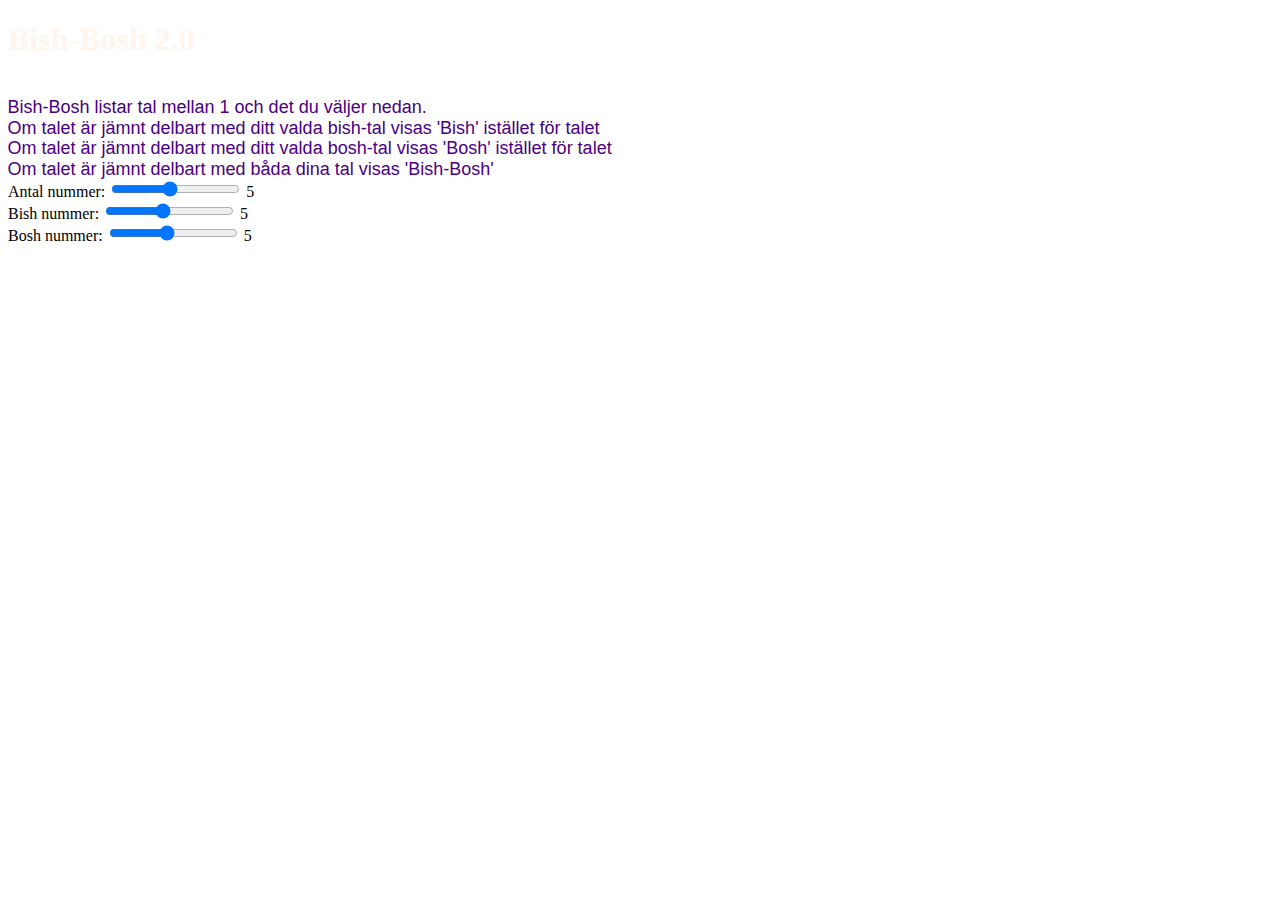
<file: index.html>
<!DOCTYPE html>
<html>
    <head>
        <link rel="stylesheet" href="stylesheet.css">
        <title>qalmaz.github.io</title>
    </head>
<body>
    <script src="bishbosh.js">
    </script>

    <h1>Bish-Bosh 2.0 </h1>
    <br>
    <p> Bish-Bosh listar tal mellan 1 och det du väljer nedan.</p>
    <p>Om talet är jämnt delbart med ditt valda bish-tal visas 'Bish' istället för talet</p>
    <p>Om talet är jämnt delbart med ditt valda bosh-tal visas 'Bosh' istället för talet</p>
    <p>Om talet är jämnt delbart med båda dina tal visas 'Bish-Bosh'</p>
    
    <div>
    <label for="volume">Antal nummer:</label>
    <input type ="range" id="volume" name="amount" value="5" min="1" max="10" oninput="this.nextElementSibling.value = this.value">
    <output>5</output>

    <br>

    <label for="bish">Bish nummer:</label>
    <input type ="range" id="bish" name="amount" value="5" min="1" max="10" oninput="this.nextElementSibling.value = this.value">
    <output>5</output>

    <br>

    <label for="bosh">Bosh nummer:</label>
    <input type ="range" id="bosh" name="amount" value="5" min="1" max="10" oninput="this.nextElementSibling.value = this.value" oninput="testIfEven()">
    
    <output>5</output>
    </div>

    
    <table>
        <colgroup>
        <col span="5">
        </colgroup>

        <tr>
            <td></td>
            <td></td>
        </tr>
        
        <tr>
            <td></td>
            <td></td>
        </tr>

    </table>
</body>

</html>
</file>
<file: stylesheet.css>
.blue {
    color: blue;
}

.red {
    color: orangered;
}

.green {
    color:lawngreen;
}


p {
    font-family: Arial, Helvetica, sans-serif;
    font-size: large;
    color:indigo;
    margin:-0.5px;
}

h1{
    color: seashell;
}
li {
    background-color:dimgray;
    width: 165px;
    border: 3.0px solid darkmagenta;
    height: 65px;
    align-items: center;
    justify-content: center;
    display: flex;
    font-family: 'Lucida Sans', 'Lucida Sans Regular', 'Lucida Grande', 'Lucida Sans Unicode', Geneva, Verdana, sans-serif;
}

ul {
    display: flex;
    flex-flow: row wrap;
    
}

.background{
    background-color:gray;
    
}
</file>
